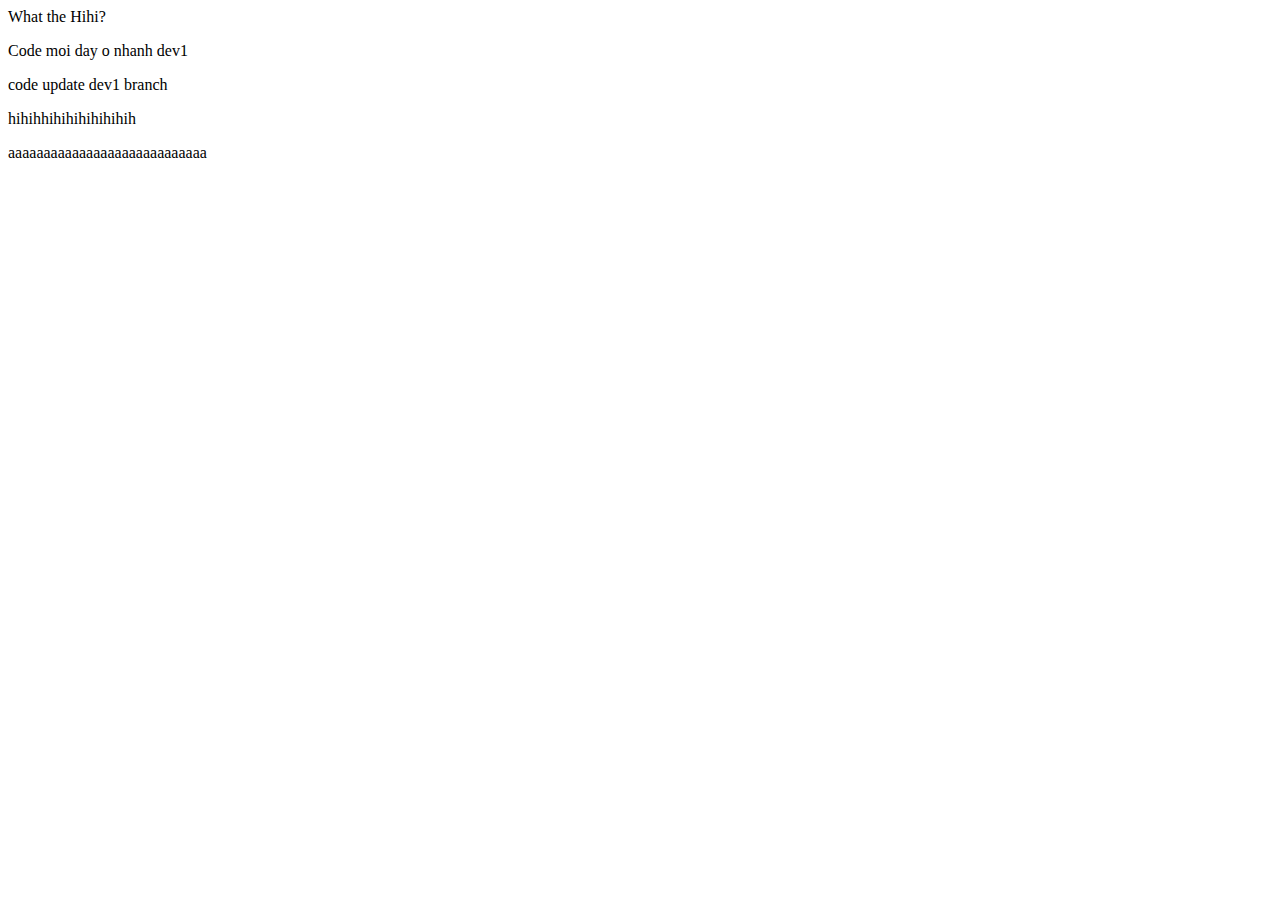
<file: index.html>
<!DOCTYPE html>
<html lang="en">
<head>
	<meta charset="UTF-8">
	<title>Document</title>
</head>
<body>
	<div class="hihi">
		What the Hihi?
	</div>
	<div>
		<p>Code moi day o nhanh dev1</p>
	</div>
	<div>
		<p>code update dev1 branch</p>
	</div>
	<div>
		<p>hihihhihihihihihihih</p>
	</div>
	<p>aaaaaaaaaaaaaaaaaaaaaaaaaaaa</p>
	
</body>
</html>
</file>
